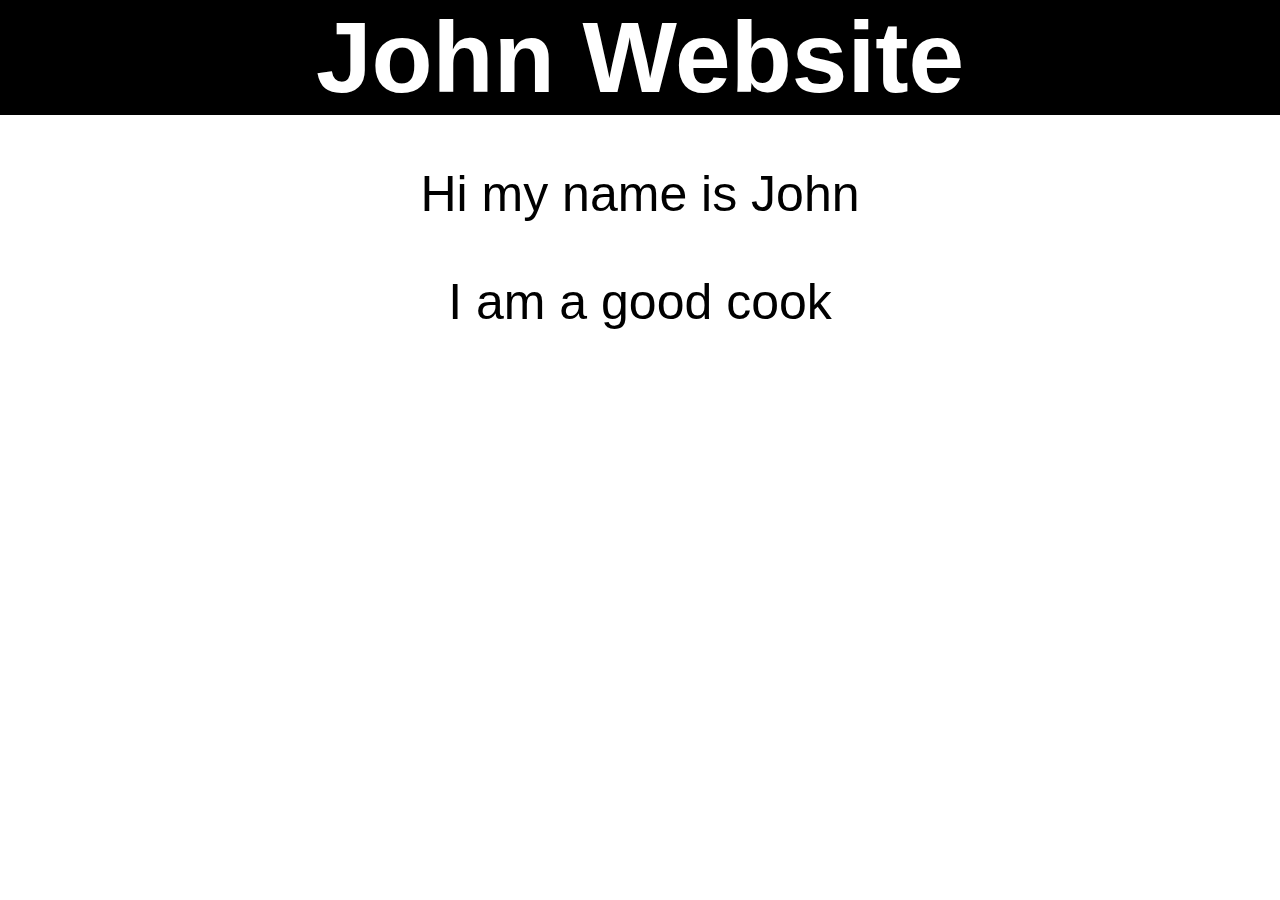
<file: index.html>
<!DOCTYPE html>
<html lang="en">

<head>
    <meta charset="UTF-8">
    <meta http-equiv="X-UA-Compatible" content="IE=edge">
    <meta name="viewport" content="width=device-width, initial-scale=1.0">
    <meta name="description" content="Johns Website">
    <meta name="keywords" content="Johns, Website">
    <link rel="stylesheet" href="assets/css/style.css">
    <title>Johns Website</title>
</head>

<body>
    <header id="header">
        <h1>John Website</h1>
    </header>
    <section id="section">
        <p>Hi my name is John</p>
        <p>I am a good cook</p>
    </section>
</body>
</file>
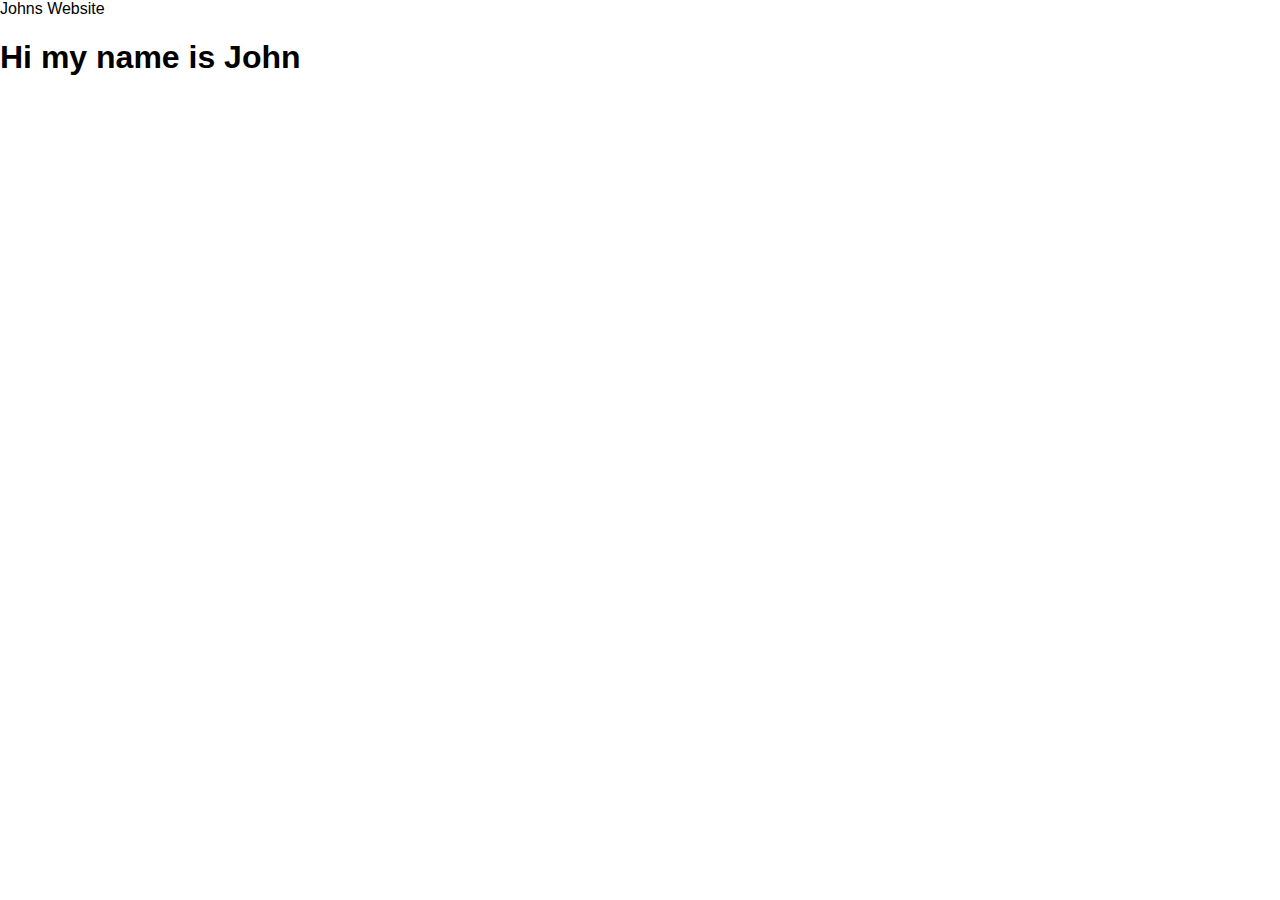
<file: main.html>
<!DOCTYPE html>
<html lang="en">

<head>
    <meta charset="UTF-8">
    <meta http-equiv="X-UA-Compatible" content="IE=edge">
    <meta name="viewport" content="width=device-width, initial-scale=1.0">
    <meta name="description" content="Johns Website">
    <meta name="keywords" content="Johns, Website">
    <link rel="stylesheet" href="assets/css/style.css">
    <title>Johns Website</title>
</head>

<body>
    <header>Johns Website</header>
    <section>
        <h1>Hi my name is John</h1>
    </section>
</body>
</file>
<file: assets/css/style.css>
body {
    font-family: 'Heebo', sans-serif;
    margin: 0;
}

#header {
    background-color: black;
    padding: 0 0 0 0;
}

#header h1 {
    margin: 0 0 0 0;
    color: white;
    font-size: 100px;
    text-align: center;
}

#section p {
    text-align: center;
    font-size: 50px;
}
</file>
